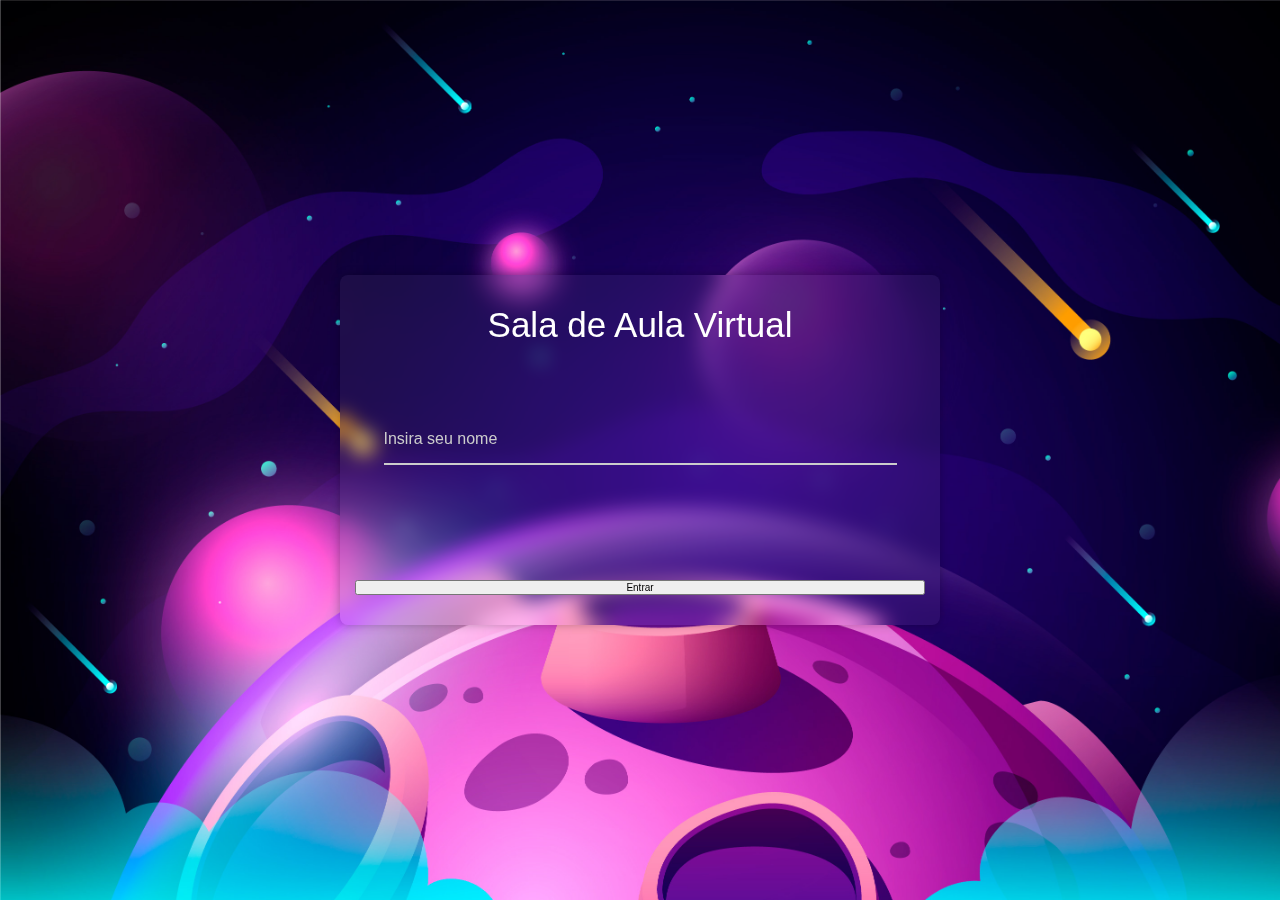
<file: index.html>
<!DOCTYPE html>
<html lang="pt-BR">
<head>
  <meta charset="UTF-8">
  <meta name="viewport" content="width=device-width, initial-scale=1.0">
  <link rel="shortcut icon" href="/src/assets/imgs/pencil-icon.png" type="image/x-icon">
  <link rel="stylesheet" href="./src/styles/reset.css">
  <link rel="stylesheet" href="./src/styles/index.css">
  <title>Cenário interativo - VR</title>
</head>
<body>
  <main>
    <div class="glass-container">
      <form>
        <h1>Sala de Aula Virtual</h1>
        <div class="input-container">
          <input type="text" id="name" placeholder="Máx. 25 caracteres" autocomplete="off" maxlength="25" minlength="2" required>
          <label for="input" class="label">Insira seu nome</label>
          <div class="underline"></div>
        </div>
        <button type="submit" class="sigin">
          <span class="shadow"></span>
          <span class="edge"></span>
          <span class="front">Entrar</span>
        </button>
      </form>
    </div>
  </main>
  <script src="./src/scripts/sign-in.js"></script>
</body>
</html>
</file>
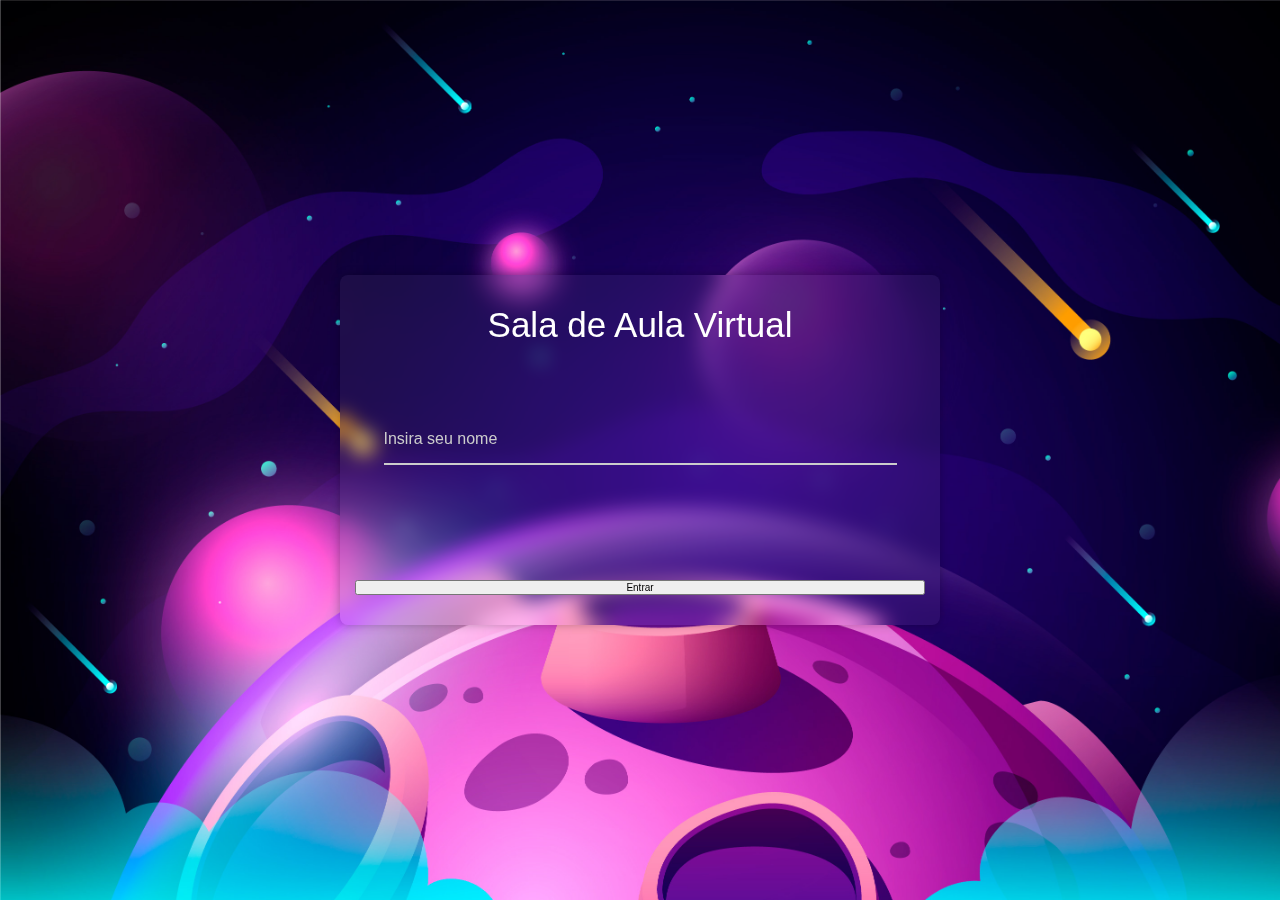
<file: src/pages/hard-level.html>
<!DOCTYPE html>
<html lang="pt-BR">
<head>
  <meta charset="UTF-8">
  <meta name="viewport" content="width=device-width, initial-scale=1.0">
  <link rel="shortcut icon" href="/src/assets/imgs/pencil-icon.png" type="image/x-icon">
  <script src="../scripts/aframe.min.js"></script>
  <title>Cenário interativo - VR</title>
  <script src="../scripts/components/player-actions.js"></script>
  <script src="../scripts/components/letter-animation.js"></script>
</head>
<body>
  <a-scene id="vr-screen" loading-screen="dotsColor: red; backgroundColor: black">
    <!-- Primeira pessoa -->
    <a-camera id="camera" player-actions>
      <a-cursor id="cursor" position="0 0 -0.05" geometry="primitive: ring; radiusOuter: 0.0009; radiusInner: 0.0005" material="color: black; shader: flat"></a-cursor>
    </a-camera>

    <!-- Sala de Aula -->
    <a-entity id="classroom" scale="1.1 1.1 1.1" gltf-model="url(../assets/models/japanese_classroom.glb )"></a-entity>

    <!-- Última letra escondida -->
    <a-entity id="last-letter" rotation="0 90 0" position="0.2 0.83 -4.55" animation="property: rotation; loop: true; dur: 3000; easing: linear; from: 0 0 0; to: 0 360 0">
      <a-entity class="letters" position="0 0 0" scale="0.5 0.5 0.5" gltf-model="url(../assets/models/letter-z.glb)">
      </a-entity>
      <a-entity id="crown" position="0 0.12 0" scale="0.2 0.2 0.2" gltf-model="url(../assets/models/crown.glb)">
      </a-entity>
    </a-entity>

    <!-- Lights -->
    <a-entity position="0 50 -10" a-entity id="sol" scale="5 5 5" gltf-model="url(../assets/models/sun.glb)" light="type: point; intensity: 2;"></a-entity>
    <a-light type="directional" target="#sol" intensity="0.1"></a-light>
    <a-light type="directional" position="0 5 20" intensity="0.1"></a-light>
    <a-light type="directional" position="10 1 20" intensity="0.1"></a-light>
    <a-light type="directional" position="-10 1 20" intensity="0.1"></a-light>

    <!-- Piso -->
    <a-plane src="../assets/textures/classroom-floor.jpg" position="0 0.1 0" rotation="-90 0 0" width="50" height="50" color="tan"></a-plane>

    <!-- Céu -->
    <a-sky color="#89CFF0"></a-sky>
  </a-scene>
  <script src="../scripts/camera.js"></script>
  <script src="../scripts/letters-placement.js"></script>
</body>
</file>
<file: src/styles/index.css>
main {
  display: flex;
  justify-content: center;
  align-items: center;
  width: 100vw;
  height: 100vh;
  background-image: url(/src/assets/imgs/galaxy.jpg);
  background-repeat: no-repeat;
  background-size: cover;
}

.glass-container {
  width: min(50vw, 600px);
  height: clamp(10px, 90%, 350px);
  background-color: rgba(255, 255, 255, 0.05);
  box-shadow: 0 0 10px rgba(0, 0, 0, 0.25);
  backdrop-filter: blur(10px);
  border-radius: 8px;
  padding: 30px 15px;
}

form {
  display: flex;
  flex-direction: column;
  justify-content: space-between;
  width: 100%;
  height: 100%;
}

form > h1 {
  text-align: center;
  font-size: 3.5rem;
  color: #FFF;
}

/* Input */
.input-container {
  position: relative;
  margin: 0 auto 30px;
  width: 90%;
}

.input-container input[type="text"] {
  font-size: 2rem;
  width: 100%;
  border: none;
  border-bottom: 2px solid #ccc;
  color: #FFF;
  padding: 5px 0;
  background-color: transparent;
  outline: none;
}

.input-container .label {
  font-size: 1.6rem;
  position: absolute;
  top: 0;
  left: 0;
  color: #ccc;
  transition: all 0.3s ease;
  pointer-events: none;
}

.input-container input[type="text"]:focus ~ .label,
.input-container input[type="text"]:valid ~ .label {
  top: -25px;
  font-size: 2rem;
  color: #7d13ee;
}

.input-container .underline {
  position: absolute;
  bottom: 0;
  left: 0;
  height: 2px;
  width: 100%;
  background-color: #7d13ee;
  transform: scaleX(0);
  transition: all 0.3s ease;
}

.input-container input[type="text"]:focus ~ .underline,
.input-container input[type="text"]:valid ~ .underline {
  transform: scaleX(1);
}

.input-container input[type="text"]::placeholder {
  opacity: 0;
  transition: all 0.3s ease;
}

.input-container input[type="text"]:focus::placeholder,
.input-container input[type="text"]:valid::placeholder {
  opacity: 1;
}
</file>
